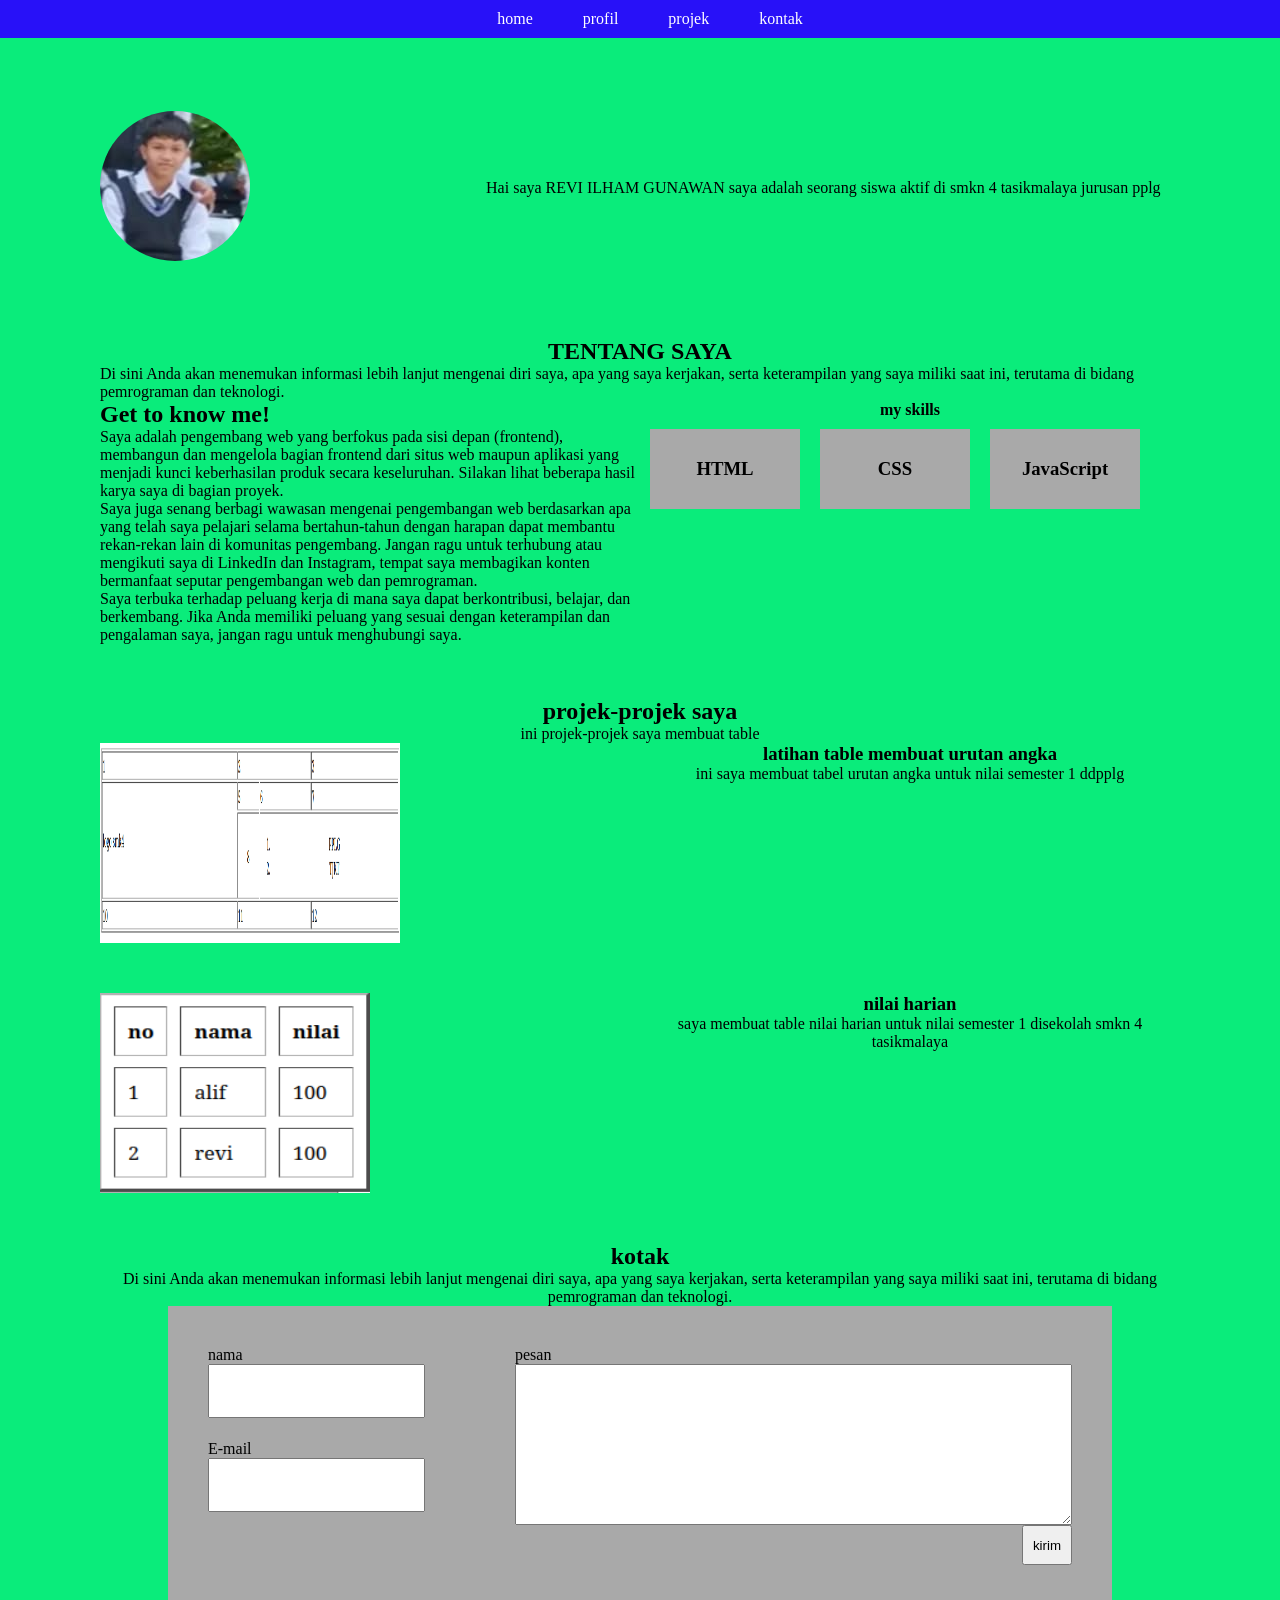
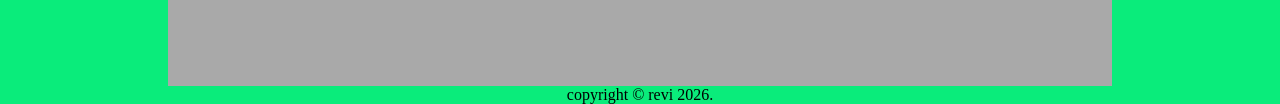
<file: index.html>
<!DOCTYPE html>
<html lang="en">
<head>
    <meta charset="UTF-8">
    <meta name="viewport" content="width=device-width, initial-scale=1.0">
    <title>my web</title>
    <link rel="stylesheet" href="revi.css">
</head>
<body>
    <div class="container">
        <header>
            <nav>
                <ul>
                    <li><a href="#home">home</a></li>
                    <li><a href="#profil">profil</a></li>
                    <li><a href="#projek">projek</a></li>
                    <li><a href="#kontak">kontak</a></li>
                </ul>
            </nav>
        </header>
            <section id="home" class="home">
                <div class="foto">
                    <img src="revii.jpg"alt=>
                </div>
                <div class="tentang">
                    Hai saya REVI ILHAM GUNAWAN saya adalah seorang siswa aktif di smkn 4 tasikmalaya jurusan pplg
                </div>
            </section>
            <section id="profil" class="profil">
                <div class="tentang">
                    <h1>TENTANG SAYA</h1>
                    Di sini Anda akan menemukan informasi lebih lanjut mengenai diri saya, apa yang saya kerjakan, serta keterampilan yang saya miliki saat ini, terutama di bidang pemrograman dan teknologi.
                </div>
                <div class="tentangsaya">
                    <div class="detail">
                    <h2>Get to know me!</h2>
                        <p>Saya adalah pengembang web yang berfokus pada sisi depan (frontend), membangun dan mengelola bagian frontend dari situs web maupun aplikasi yang menjadi kunci keberhasilan produk secara keseluruhan. Silakan lihat beberapa hasil karya saya di bagian proyek.</p>
                        <p>Saya juga senang berbagi wawasan mengenai pengembangan web berdasarkan apa yang telah saya pelajari selama bertahun-tahun dengan harapan dapat membantu rekan-rekan lain di komunitas pengembang. Jangan ragu untuk terhubung atau mengikuti saya di LinkedIn dan Instagram, tempat saya membagikan konten bermanfaat seputar pengembangan web dan pemrograman.</p>
                        <p>Saya terbuka terhadap peluang kerja di mana saya dapat berkontribusi, belajar, dan berkembang. Jika Anda memiliki peluang yang sesuai dengan keterampilan dan pengalaman saya, jangan ragu untuk menghubungi saya.</p>
                    </div>
               <div class="skill">
                <h4>my skills</h4>
                <div class="list">
                    <div class="kotak"><h3>HTML</h3></div>
                    <div class="kotak"><h3>CSS</h3></div>
                    <div class="kotak"><h3>JavaScript</h3></div>
                </div>
            </div> 
        </div>
            
            </section>
            <section id="projek" class="projek">
                <h2>projek-projek saya</h2>
                <p>ini projek-projek saya membuat table </p>
                <div class="projeksaya">
                <div class="kotak1">
                   <img src="table.png" alt="" width="300px" height="200px">
                </div>
                <div class="detailprojek">
                    <h3>latihan table membuat urutan angka</h3>
                    <p>ini saya membuat tabel urutan angka untuk nilai semester 1 ddpplg</p>
                </div>
                </div>
                <div class="projeksaya">
                <div class="kotak1">
                    <img src="nilai.png" alt="" height="200px" width="100%">
                </div>
                <div class="detailprojek">
                    <h3>nilai harian</h3>
                    <p>saya membuat table nilai harian untuk nilai semester 1 disekolah smkn 4 tasikmalaya</p>
                </div>
            </section>
            <section id="kontak" class="kontak">
                <div class="kontrak"><h2>kotak</h2>
                <p>Di sini Anda akan menemukan informasi lebih lanjut mengenai diri saya, apa yang saya kerjakan, serta keterampilan yang saya miliki saat ini, terutama di bidang pemrograman dan teknologi.</p>
                </div>
                <div class="balok">
                    <div class="fromkanan">
                 <labe for="nama">nama</labe>
                <input type="text" name="nama">
                <labe for="E-mail">E-mail</labe>
                <input type="text" name="E-mail">
                </div>
                

                <div class="fromkiri">
                    <label for="pesan">pesan</label>
                    <textarea name="pesan"></textarea>
                    <input type="submit" value="kirim" name="kirim">
                </div>
                </div>
            </section>
            <footer>copyright &copy; revi 2026.</footer>
    </div>
</body>
</html>
</file>
<file: revi.css>
* {
    padding: 0;
    margin: 0;
}
.container{
    background-color: rgb(10, 236, 123);
}
header {
    width: 100%;
    padding: 10px;
    background-color: rgb(40, 17, 248); 
}
nav a {
    color: white;
    text-decoration: none;
    display: block;
}
nav ul li a:hover {
    background-color: yellow;
    color: black;
}
nav ul {
    display: flex;
    list-style-type: none ;
    align-items: center;
    justify-content: center;
    gap: 50px;
}
section {
    min-height: 300px;
    padding-left: 100px;
    padding-right: 100px;
}    
#home {
    /* background-color: red; */
    display: grid;
    grid-template-columns:1fr 2fr;
    gap: 10px;
    align-items: center;
    justify-content: center;
}
.foto {
    /* background-color: aliceblue; */
}
.foto img {
    border-radius: 50%;
}
.tentang {
    display: flex;
    flex-direction: column;
    align-items: center;
}
.tentangsaya {
    display: grid;
    grid-template-columns: 1fr 1fr;
    margin-bottom: 5%;
}
.skill {
    text-align: center;
}
.list {
    display: flex;
    margin-top: 10;
    gap: 10;
    padding: 10;
}
.kotak {
    margin: 10px;
    height: 80px;
    width: 150px;
    border: 15%;
    background-color: darkgray;
    justify-content: center;
    align-items: center;
    display: flex;
}
.projek{
    text-align: center;
}
.kotak1 {
    width: 50%;
    height: 200px;
    background-color: antiquewhite;
    grid-template-columns: 1fr 2fr;
    margin-bottom: 50px;
}
.projeksaya {
    display: grid;
    grid-template-columns: 1fr 1fr;
}
.kontrak {
    text-align: center;
}
.balok {
    width: 80%;
    height: 300px;
    background-color: darkgray;
    margin: 0 auto;
    padding: 40px;
    grid-template-columns: 1fr 1fr;
    display: grid;
    gap: 90px;
}
.fromkanan, .fromkiri {
    display: flex;
    flex-direction: column;
}
textarea {
    height: 159px;
    width: 555px;

}
input[type=text]{
    height: 50px;
    margin-bottom: 10%;
}
.balok input[type=submit]{
    height: 40px;
    width: 50px;
    align-self: flex-end;
}
footer {
    text-align: center;
}
</file>
